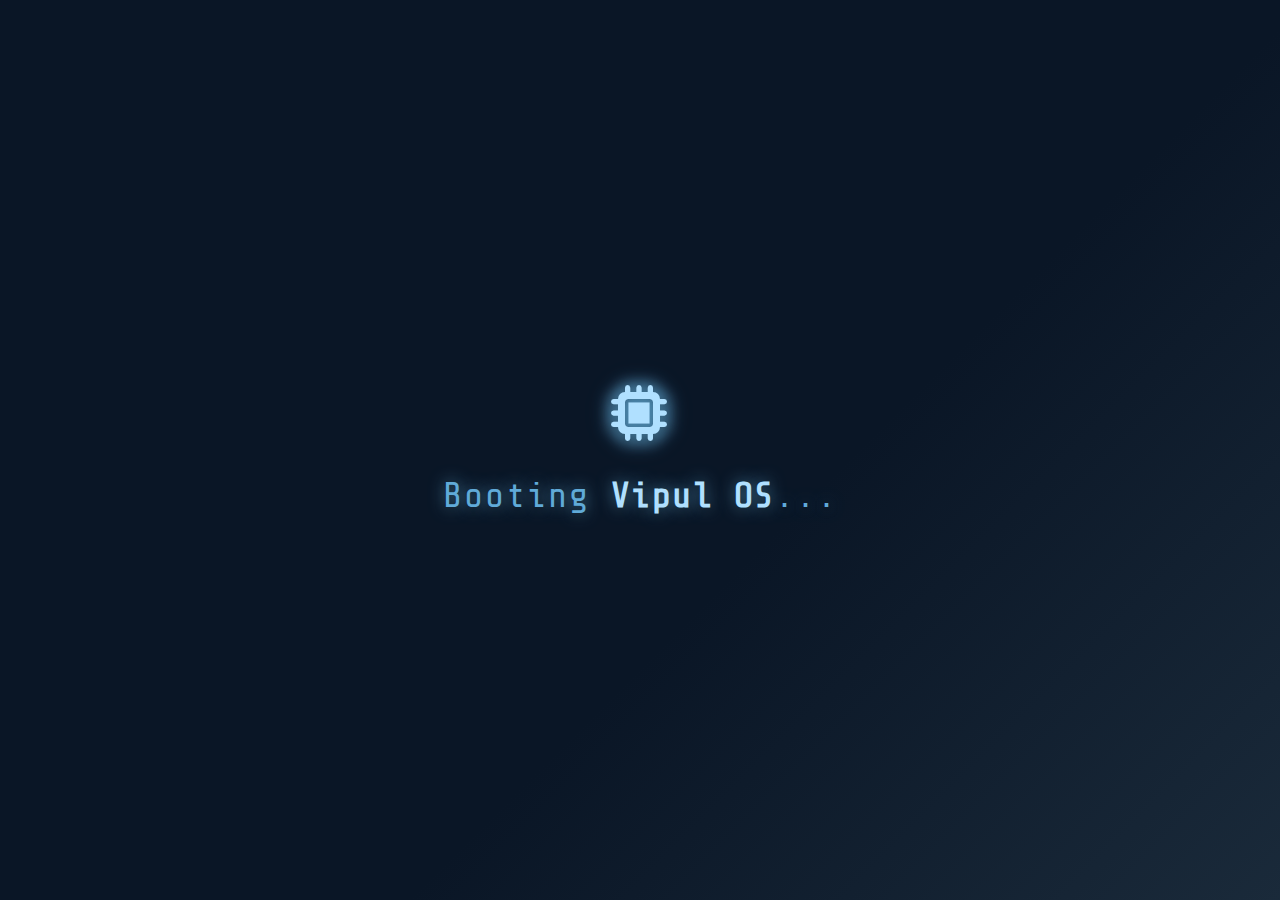
<file: vipul_portfolio/index.html>
<!DOCTYPE html>
<html lang="en">
    <head>
    <meta charset="UTF-8">
    <meta name="viewport" content="width=device-width, initial-scale=1.0">
    <title>Vipul OS – Portfolio of Vipul H. Harihar</title>
    <!-- Google Fonts & FontAwesome for icons -->
    <link href="https://fonts.googleapis.com/css2?family=Nunito:wght@400;700&family=Share+Tech+Mono&family=Poppins:wght@400;600;700&display=swap" rel="stylesheet">
    <link rel="stylesheet" href="https://cdnjs.cloudflare.com/ajax/libs/font-awesome/6.4.0/css/all.min.css">
    <!-- Main Stylesheet -->
    <link rel="stylesheet" href="css/styles.css">
    </head>
<body>
    <!-- Boot Sequence Overlay -->
    <div id="boot-sequence" class="boot-overlay">
        <div class="boot-content">
            <span class="boot-logo"><i class="fa-solid fa-microchip"></i></span>
            <span class="boot-text">Booting <span class="brand">Vipul OS</span><span class="boot-dots">...</span></span>
        </div>
    </div>

    <!-- Desktop Background (with parallax stars) -->
    <div id="desktop-bg">
        <canvas id="stars-canvas"></canvas>
        <!-- Unique star pixel that follows mouse -->
        <div id="star-pixel"></div>
    </div>

    <!-- Top Navbar (MacOS-style) -->
    <div id="top-navbar">
      <div id="navbar-left"><i class="fa-solid fa-laptop-code"></i> Vipul OS</div>
      <div id="navbar-right">
        <span id="navbar-user"></span>
        <span id="navbar-clock"></span>
        <span id="navbar-calendar" style="cursor:pointer;"><i class="fa-regular fa-calendar"></i></span>
        <div id="calendar-dropdown" style="display:none;"></div>
      </div>
    </div>
    <!-- User Name Modal -->
    <div id="user-modal" style="display:none;">
      <div id="user-modal-content">
        <h3>Welcome!</h3>
        <p>Please enter your name for a personalized experience:</p>
        <input id="user-name-input" type="text" placeholder="Your name" style="padding:8px 12px; border-radius:8px; border:1.5px solid #60AAD8; font-size:1.1rem;">
        <button id="user-name-submit" style="margin-left:10px; background:#60AAD8; color:#0a1626; border:none; border-radius:8px; padding:8px 18px; font-size:1.1rem; font-family:'Nunito',sans-serif; font-weight:700; cursor:pointer;">Enter</button>
                </div>
            </div>

    <!-- Dock (bottom navigation) -->
    <nav id="dock">
        <ul>
            <li data-window="about" title="About Me"><span class="icon-bubble"><i class="fa-solid fa-user"></i></span></li>
            <li data-window="projects" title="Projects"><span class="icon-bubble"><i class="fa-solid fa-diagram-project"></i></span></li>
            <li data-window="experience" title="Experience"><span class="icon-bubble"><i class="fa-solid fa-briefcase"></i></span></li>
            <li data-window="skills" title="Skills"><span class="icon-bubble"><i class="fa-solid fa-gears"></i></span></li>
            <li data-window="awards" title="Awards"><span class="icon-bubble"><i class="fa-solid fa-award"></i></span></li>
            <li data-window="contact" title="Contact"><span class="icon-bubble"><i class="fa-solid fa-terminal"></i></span></li>
            <li data-window="resume" title="Resume"><span class="icon-bubble"><i class="fa-solid fa-file-arrow-down"></i></span></li>
            <li data-window="easter" title="?" class="easter-egg"><span class="icon-bubble"><i class="fa-solid fa-ghost"></i></span></li>
        </ul>
        </nav>

    <!-- Draggable Windows (hidden by default, shown on dock click) -->
    <div id="windows-container">
        <!-- About Me Window -->
        <div class="window" id="window-about" data-window="about">
            <div class="window-header">
                <span class="window-title"><i class="fa-solid fa-user"></i> About Me</span>
                <div class="window-controls">
                    <button class="win-min" title="Minimize"></button>
                    <button class="win-max" title="Maximize"></button>
                    <button class="win-close" title="Close"></button>
                </div>
            </div>
            <div class="window-body">
                <!-- About content -->
                <h2>Vipul H Harihar</h2>
                <p>563 W 169th Street, Apt 3A &bull; New York, NY 10032<br>
                +1 (917) 214-5091 &bull; <a href="mailto:vhh2105@columbia.edu">vhh2105@columbia.edu</a><br>
                <a href="https://www.linkedin.com/in/vipulhharihar" target="_blank">LinkedIn</a> &bull; <a href="#" target="_blank">Portfolio</a>
                </p>
                <h3>Professional Summary</h3>
                <p>Software Engineer with 4+ years of experience designing and deploying infrastructure-grade platforms across finance, healthcare, and government sectors. Independently developed and implemented four mission-critical AI and automation products—Product A, B, C, and D—used daily at a $5B investment firm. Proficient in full-stack development, secure cloud deployments, distributed systems, and real-time LLM integrations. Columbia MSDS graduate, Forbes 30 Under 30 nominee, and driven systems thinker with a product-first mindset.</p>
                <h3>Education</h3>
                <ul>
                  <li><strong>Columbia University, New York, NY</strong><br>
                  Master of Science in Data Science, GPA: 3.6/4.0 — Dec 2022<br>
                  <em>Golden Graduate Marshal 2023 • PDL Fellow • Best Teaching Assistant Award 2022 & 2023</em><br>
                  <span style="font-size:0.95em;">Coursework: Applied Machine Learning, Deep Learning, Distributed Systems, Advanced DBMS, Advanced Algorithms</span></li>
                  <li><strong>DIT University, Dehradun, India</strong><br>
                  Bachelor of Technology in Computer Science & Engineering, GPA: 9.62/10.0 — May 2020<br>
                  <em>Specialization: Big Data Analytics • Gold Medalist • Academic Excellence Scholar (3 years)</em></li>
                </ul>
                        </div>
                    </div>
        <!-- Projects Window -->
        <div class="window" id="window-projects" data-window="projects">
            <div class="window-header">
                <span class="window-title"><i class="fa-solid fa-diagram-project"></i> Projects</span>
                <div class="window-controls">
                    <button class="win-min" title="Minimize"></button>
                    <button class="win-max" title="Maximize"></button>
                    <button class="win-close" title="Close"></button>
                </div>
            </div>
            <div class="window-body">
                <!-- Projects content -->
                <div>
                  <div class="project-card">
                    <iframe src="https://virslaan.github.io/Wind-Turbine-Blades-CUCP/" width="100%" height="220px" frameborder="0" allowfullscreen style="border-radius:10px; margin-bottom:10px;"></iframe>
                    <h4 class="project-title">Wind Turbine Blade Repurposing</h4>
                    <div style="font-size:0.98rem; color:#b0e0ff; margin-bottom:4px;">AI-powered carbon emission prediction for wind turbine blade repurposing.</div>
                    <div style="font-size:0.93rem; color:#b0e0ff;">(Python, Flask, ML, Cloud)</div>
                  </div>
                  <div class="project-card">
                    <iframe src="https://virslaan.github.io/VeeMusic/" width="100%" height="180px" frameborder="0" allowfullscreen style="border-radius:10px; margin-bottom:10px;"></iframe>
                    <h4 class="project-title">VeeMusic</h4>
                    <div style="font-size:0.98rem; color:#b0e0ff; margin-bottom:4px;">Next-gen music streaming with real-time recommendations.</div>
                    <div style="font-size:0.93rem; color:#b0e0ff;">(React, Node.js, AI)</div>
                  </div>
                  <div class="project-card">
                    <iframe src="https://virslaan.github.io/POC_DJ_Software/" width="100%" height="220px" frameborder="0" allowfullscreen style="border-radius:10px; margin-bottom:10px;"></iframe>
                    <h4 class="project-title">DJ Software POC</h4>
                    <div style="font-size:0.98rem; color:#b0e0ff; margin-bottom:4px;">DJ software with live audio analysis and mixing.</div>
                    <div style="font-size:0.93rem; color:#b0e0ff;">(JavaScript, Web Audio API)</div>
                        </div>
                  <div class="project-card">
                    <iframe src="https://virslaan.github.io/medicalPassportversion2/" width="100%" height="220px" frameborder="0" allowfullscreen style="border-radius:10px; margin-bottom:10px;"></iframe>
                    <h4 class="project-title">Medical Passport</h4>
                    <div style="font-size:0.98rem; color:#b0e0ff; margin-bottom:4px;">Encrypted medical passport for cardiac patients.</div>
                    <div style="font-size:0.93rem; color:#b0e0ff;">(React, Encryption, Healthcare)</div>
                        </div>
                  <div class="project-card">
                    <iframe src="https://virslaan.github.io/TechHub---By-Vipul-Rules/" width="100%" height="220px" frameborder="0" allowfullscreen style="border-radius:10px; margin-bottom:10px;"></iframe>
                    <h4 class="project-title">TechHub</h4>
                    <div style="font-size:0.98rem; color:#b0e0ff; margin-bottom:4px;">Resource aggregator for developers.</div>
                    <div style="font-size:0.93rem; color:#b0e0ff;">(Full Stack, Cloud, APIs)</div>
                    </div>
                </div>
            </div>
        </div>
        <!-- Experience Window -->
        <div class="window" id="window-experience" data-window="experience">
            <div class="window-header">
                <span class="window-title"><i class="fa-solid fa-briefcase"></i> Experience</span>
                <div class="window-controls">
                    <button class="win-min" title="Minimize"></button>
                    <button class="win-max" title="Maximize"></button>
                    <button class="win-close" title="Close"></button>
                </div>
            </div>
            <div class="window-body">
                <!-- Experience content -->
                <div class="exp-entry">
                  <h3>GenTrust, New York, NY</h3>
                  <strong>Chief AI Architect and Lead Software Engineer</strong> — Aug 2022 – Present
                  <ul>
                    <li>Designed and launched four core AI-powered systems (Product A–D), transforming portfolio oversight, CRM workflows, research automation, and document intelligence</li>
                    <li>Built 25+ data pipelines supporting compliance, trading, and tax workflows, saving over $2M</li>
                    <li>Architected secure full-stack systems with real-time LLM integrations and cloud-first deployment strategy</li>
                  </ul>
                        </div>
                <div class="exp-entry">
                  <h3>NYC Department of Design and Construction (NYC-DDC), New York, NY</h3>
                  <strong>Infrastructure Fellow – Wind Energy Capstone</strong> — Sep 2022 – Dec 2022
                  <ul>
                    <li>Modeled carbon impact of repurposing 70K+ wind turbine blades in NY State</li>
                    <li>Delivered a scalable sustainability planning tool, deployed via cloud platform and now in DDC use</li>
                  </ul>
                        </div>
                <div class="exp-entry">
                  <h3>NewYork-Presbyterian – Columbia Medical Center, New York, NY</h3>
                  <strong>Research Assistant & Engineer</strong> — May 2022 – Dec 2022
                  <ul>
                    <li>Developed encrypted medical passport app for pediatric cardiac patients with offline-first capability</li>
                    <li>Mentored junior devs in secure clinical tool development for internal hospital use</li>
                  </ul>
                        </div>
                <div class="exp-entry">
                  <h3>IBM, Bangalore, India</h3>
                  <strong>Full Stack Application Developer</strong> — Feb 2020 – Aug 2021
                  <ul>
                    <li>Modernized financial infrastructure by migrating core Java modules to RedHat-based microservices</li>
                    <li>Cut hosting costs by 33% and streamlined CI/CD processes for global production releases</li>
                  </ul>
                    </div>
                <div class="exp-entry">
                  <h3>Indian Road Safety Campaign (Govt. of India), Dehradun, India</h3>
                  <strong>Software Engineering Intern</strong> — Jul 2020 – Dec 2020
                  <ul>
                    <li>Built a full-stack accident risk mapping tool using Angular and Spring, reducing hazards across 17+ zones</li>
                  </ul>
                </div>
            </div>
                        </div>
        <!-- Skills Window -->
        <div class="window" id="window-skills" data-window="skills">
            <div class="window-header">
                <span class="window-title"><span class="icon-bubble"><i class="fa-solid fa-gears"></i></span> Skills</span>
                <div class="window-controls">
                    <button class="win-min" title="Minimize"></button>
                    <button class="win-max" title="Maximize"></button>
                    <button class="win-close" title="Close"></button>
                        </div>
                    </div>
            <div class="window-body">
                <!-- Animated Skills Ring -->
                <div class="skills-ring">
                  <div class="skills-center"><i class="fa-solid fa-robot"></i></div>
                  <div class="skill-orbit">
                    <div class="skill-icon" style="--i:0;"><i class="fa-brands fa-python"></i><span class="skill-label">Python</span></div>
                    <div class="skill-icon" style="--i:1;"><i class="fa-brands fa-js"></i><span class="skill-label">JavaScript</span></div>
                    <div class="skill-icon" style="--i:2;"><i class="fa-brands fa-java"></i><span class="skill-label">Java</span></div>
                    <div class="skill-icon" style="--i:3;"><i class="fa-brands fa-aws"></i><span class="skill-label">AWS</span></div>
                    <div class="skill-icon" style="--i:4;"><i class="fa-brands fa-react"></i><span class="skill-label">React</span></div>
                    <div class="skill-icon" style="--i:5;"><i class="fa-solid fa-database"></i><span class="skill-label">SQL/DB</span></div>
                    <div class="skill-icon" style="--i:6;"><i class="fa-solid fa-brain"></i><span class="skill-label">AI/ML</span></div>
                    <div class="skill-icon" style="--i:7;"><i class="fa-brands fa-git-alt"></i><span class="skill-label">Git</span></div>
                    <div class="skill-icon" style="--i:8;"><i class="fa-solid fa-cloud"></i><span class="skill-label">Cloud</span></div>
                    <div class="skill-icon" style="--i:9;"><i class="fa-solid fa-shield-halved"></i><span class="skill-label">Security</span></div>
                        </div>
                    </div>
                <div style="text-align:center; color:#b0e0ff; font-size:1.08rem; margin-top:12px;">Hover a skill to see its name!</div>
                        </div>
                    </div>
        <!-- Awards Window -->
        <div class="window" id="window-awards" data-window="awards">
            <div class="window-header">
                <span class="window-title"><i class="fa-solid fa-award"></i> Certifications & Awards</span>
                <div class="window-controls">
                    <button class="win-min" title="Minimize"></button>
                    <button class="win-max" title="Maximize"></button>
                    <button class="win-close" title="Close"></button>
                </div>
            </div>
            <div class="window-body">
                <!-- Certifications & Awards content -->
                <ul>
                  <li>Columbia University PDL Fellow</li>
                  <li>IBM Certified Python & Cognos Developer</li>
                  <li>Google Data Analytics Professional Certificate – Jul 2022</li>
                  <li>Microsoft Certified: Azure Fundamentals – May 2021</li>
                  <li>IBM Data Science & Big Data Tracks (20+ badges): Python, Spark, Kafka, Hadoop, Visualization, etc.</li>
                  <li>IBM Mastery Awards: AI Analyst, Predictive & Business Intelligence</li>
                  <li>Full Badge Portfolio (Credly)</li>
                </ul>
                        </div>
                    </div>
        <!-- Contact Window -->
        <div class="window" id="window-contact" data-window="contact">
            <div class="window-header">
                <span class="window-title"><i class="fa-solid fa-terminal"></i> Contact</span>
                <div class="window-controls">
                    <button class="win-min" title="Minimize"></button>
                    <button class="win-max" title="Maximize"></button>
                    <button class="win-close" title="Close"></button>
                </div>
            </div>
            <div class="window-body">
                <!-- AI avatar for terminal -->
                <div style="display:flex; align-items:flex-start; gap:12px;">
                  <div id="ai-avatar"></div>
                  <div style="flex:1;">
                    <div id="contact-terminal" style="margin-bottom:18px;"></div>
                    <form id="terminal-form" style="margin-bottom:24px; text-align:center;">
                      <input id="terminal-input" type="text" autocomplete="off" placeholder="Type a command (help, about, skills...)" style="width:80%; max-width:340px; background:#181f2a; color:#b0e0ff; border:1.5px solid #60AAD8; border-radius:8px; padding:8px 12px; font-size:1.08rem; font-family:'Share Tech Mono',monospace; outline:none;">
                    </form>
                            </div>
                        </div>
                <!-- Contact content -->
                <div style="display: flex; flex-wrap: wrap; gap: 24px; justify-content: center; align-items: stretch;">
                  <div style="flex:1 1 180px; min-width:180px; max-width:220px; background:rgba(255,255,255,0.07); border-radius:14px; padding:18px; margin-bottom:12px; text-align:center;">
                    <div style="font-size:2rem; color:#60AAD8;"><i class="fas fa-map-marked-alt"></i></div>
                    <h4 style="margin:10px 0 6px 0; font-size:1.1rem; letter-spacing:1px;">Currently based in:</h4>
                    <hr style="width:40px; border:1px solid #60AAD8; margin:8px auto;">
                    <div style="font-size:0.98rem; color:#b0e0ff;">Manhattan, New York, United States</div>
                    </div>
                  <div style="flex:1 1 180px; min-width:180px; max-width:220px; background:rgba(255,255,255,0.07); border-radius:14px; padding:18px; margin-bottom:12px; text-align:center;">
                    <div style="font-size:2rem; color:#60AAD8;"><i class="fas fa-envelope"></i></div>
                    <h4 style="margin:10px 0 6px 0; font-size:1.1rem; letter-spacing:1px;">Email</h4>
                    <hr style="width:40px; border:1px solid #60AAD8; margin:8px auto;">
                    <div style="font-size:0.98rem;"><a href="mailto:vhh2105@columbia.edu" style="color:#b0e0ff; text-decoration:underline;">vhh2105@columbia.edu</a></div>
                            </div>
                  <div style="flex:1 1 180px; min-width:180px; max-width:220px; background:rgba(255,255,255,0.07); border-radius:14px; padding:18px; margin-bottom:12px; text-align:center;">
                    <div style="font-size:2rem; color:#60AAD8;"><i class="fas fa-mobile-alt"></i></div>
                    <h4 style="margin:10px 0 6px 0; font-size:1.1rem; letter-spacing:1px;">Contact</h4>
                    <hr style="width:40px; border:1px solid #60AAD8; margin:8px auto;">
                    <div style="font-size:0.98rem; color:#b0e0ff;">Vipul for new opportunities and business ventures</div>
                        </div>
                    </div>
                <div style="text-align:center; margin-top:18px;">
                  <a href="https://www.linkedin.com/in/vipulhharihar" target="_blank" style="display:inline-block; margin:0 10px; color:#60AAD8; font-size:2rem;"><i class="fab fa-linkedin"></i></a>
                  <a href="https://github.com/virslaan" target="_blank" style="display:inline-block; margin:0 10px; color:#60AAD8; font-size:2rem;"><i class="fab fa-github"></i></a>
                            </div>
                        </div>
                    </div>
        <!-- Resume Window -->
        <div class="window" id="window-resume" data-window="resume">
            <div class="window-header">
                <span class="window-title"><i class="fa-solid fa-file-arrow-down"></i> Resume</span>
                <div class="window-controls">
                    <button class="win-min" title="Minimize"></button>
                    <button class="win-max" title="Maximize"></button>
                    <button class="win-close" title="Close"></button>
                </div>
            </div>
            <div class="window-body">
                <!-- Resume content -->
                <div style="text-align:center; margin-bottom:18px;">
                  <button id="download-resume-btn" style="background:#60AAD8; color:#0a1626; border:none; border-radius:8px; padding:10px 24px; font-size:1.1rem; font-family:'Nunito',sans-serif; font-weight:700; cursor:pointer; box-shadow:0 2px 8px #60aad822; transition:background 0.2s;">Download Resume (PDF)</button>
                </div>
                <div style="text-align:center; margin-bottom:10px; color:#b0e0ff; font-size:0.98rem;">Or preview below:</div>
                <iframe id="resume-pdf" src="Vipul_Harihar_Resume_2025.pdf" width="100%" height="500px" style="border-radius:12px; border:1.5px solid #60AAD8; box-shadow:0 2px 16px #60aad822;"></iframe>
                <script>
                  document.getElementById('download-resume-btn').onclick = function() {
                    const link = document.createElement('a');
                    link.href = 'Vipul_Harihar_Resume_2025.pdf';
                    link.download = 'Vipul_Harihar_Resume_2025.pdf';
                    document.body.appendChild(link);
                    link.click();
                    document.body.removeChild(link);
                  };
                </script>
            </div>
        </div>
        <!-- Easter Egg Window (hidden by default) -->
        <div class="window" id="window-easter" data-window="easter">
            <div class="window-header">
                <span class="window-title"><i class="fa-solid fa-ghost"></i> Credits</span>
                <div class="window-controls">
                    <button class="win-min" title="Minimize"></button>
                    <button class="win-max" title="Maximize"></button>
                    <button class="win-close" title="Close"></button>
                </div>
            </div>
            <div class="window-body" style="text-align:center; font-size:1.15rem;">
                <!-- Fun personal message goes here -->
                <div style="font-size:2.2rem; margin-bottom:10px;">👨‍💻✨🚀</div>
                <strong>Vipul H Harihar</strong> crafted this portfolio OS with 💡, ☕, and a dash of AI magic.<br><br>
                <span style="font-size:1.3rem;">Thank you for visiting! 🙏<br>Keep innovating, keep dreaming. 🌌</span>
                <div style="margin-top:18px; color:#b0e0ff; font-size:1rem;">(P.S. – Try finding all the hidden features! 🕵️‍♂️)</div>
            </div>
        </div>
    </div>
       
    <!-- Main JS -->
    <script src="js/main.js"></script>
    </body>
</html>
</file>
<file: vipul_portfolio/css/styles.css>
/* =====================
   Vipul OS Portfolio Styles
   ===================== */

:root {
    --bg-main: #0a1626;
    --bg-glass: rgba(40, 50, 80, 0.78);
    --highlight: #60AAD8;
    --highlight2: #b0e0ff;
    --highlight3: #ffb347;
    --highlight4: #e573ff;
    --highlight5: #ff6f91;
    --text-main: #f7faff;
    --text-dim: #b0b8c1;
    --window-shadow: 0 8px 32px 0 rgba(31,38,135,0.37);
    --glass-blur: blur(18px);
    --dock-glass: rgba(40, 50, 80, 0.92);
    --dock-border: rgba(96,170,216,0.25);
    --window-radius: 22px;
    --window-header: rgba(30,40,60,0.97);
    --window-header-height: 44px;
    --mobile-break: 700px;
}

body {
    margin: 0;
    padding: 0;
    font-family: 'Poppins', 'Nunito', 'Share Tech Mono', monospace, sans-serif;
    background: linear-gradient(135deg, #1a2a6c 0%, #b21f1f 50%, #fdbb2d 100%);
    background-attachment: fixed;
    color: var(--text-main);
    overflow: hidden;
    min-height: 100vh;
}

h1, h2, h3, h4, h5, h6, .window-title, #top-navbar, #navbar-user, #navbar-clock, #navbar-calendar, #user-modal-content {
    font-family: 'Poppins', 'Nunito', 'Share Tech Mono', monospace, sans-serif;
}

/* Boot Sequence Overlay */
.boot-overlay {
    position: fixed;
    z-index: 9999;
    inset: 0;
    background: linear-gradient(135deg, #0a1626 60%, #1a2a3a 100%);
    display: flex;
    align-items: center;
    justify-content: center;
    transition: opacity 1s;
}
.boot-content {
    text-align: center;
    font-size: 2.2rem;
    color: var(--highlight);
    letter-spacing: 2px;
    font-family: 'Share Tech Mono', monospace;
    text-shadow: 0 0 16px #60aad8cc, 0 2px 8px #000a;
    animation: boot-flicker 2.5s linear;
}
.boot-logo {
    font-size: 3.5rem;
    display: block;
    margin-bottom: 0.5em;
    color: var(--highlight2);
    filter: drop-shadow(0 0 8px #60aad8cc);
}
.boot-dots {
    animation: boot-dots 1.2s infinite steps(3);
}
@keyframes boot-dots {
    0% { opacity: 0; }
    33% { opacity: 1; }
    66% { opacity: 0.5; }
    100% { opacity: 0; }
}
@keyframes boot-flicker {
    0%, 100% { opacity: 1; }
    10% { opacity: 0.7; }
    20% { opacity: 1; }
    30% { opacity: 0.8; }
    40% { opacity: 1; }
    50% { opacity: 0.6; }
    60% { opacity: 1; }
    70% { opacity: 0.9; }
    80% { opacity: 1; }
    90% { opacity: 0.7; }
}

/* Lively animated background */
#desktop-bg {
    position: fixed;
    inset: 0;
    z-index: 0;
    background: radial-gradient(ellipse at 60% 40%, #3a2a6c 0%, #60aad8 40%, #e573ff 100%);
    overflow: hidden;
    animation: nebula-move 18s ease-in-out infinite alternate;
}
@keyframes nebula-move {
    0% { background-position: 60% 40%; filter: hue-rotate(0deg) brightness(1.05); }
    50% { background-position: 40% 60%; filter: hue-rotate(30deg) brightness(1.12); }
    100% { background-position: 70% 30%; filter: hue-rotate(-20deg) brightness(1.01); }
}
#stars-canvas {
    width: 100vw;
    height: 100vh;
    display: block;
    position: absolute;
    top: 0; left: 0;
    pointer-events: none;
}

/* Dock Styles */
#dock {
    position: fixed;
    left: 50%;
    bottom: 24px;
    transform: translateX(-50%);
    z-index: 100;
    background: var(--dock-glass);
    border-radius: 32px;
    box-shadow: 0 8px 32px 0 #e573ff44;
    border: 2px solid var(--highlight4);
    padding: 0 18px;
    min-width: 320px;
    max-width: 90vw;
    display: flex;
    align-items: center;
    user-select: none;
    backdrop-filter: var(--glass-blur);
}
#dock ul {
    display: flex;
    gap: 18px;
    margin: 0;
    padding: 0;
    list-style: none;
}
#dock li {
    font-size: 1.7rem;
    color: var(--highlight);
    background: none;
    border: none;
    outline: none;
    cursor: pointer;
    transition: transform 0.18s cubic-bezier(.4,2,.6,1), box-shadow 0.18s;
    border-radius: 50%;
    padding: 0;
    position: relative;
    box-shadow: 0 2px 8px 0 #60aad822;
    animation: dock-float 3.2s ease-in-out infinite alternate;
}
#dock li .icon-bubble {
    display: flex;
    align-items: center;
    justify-content: center;
    width: 44px;
    height: 44px;
    border-radius: 50%;
    background: linear-gradient(135deg, #60AAD8 0%, #e573ff 100%);
    box-shadow: 0 2px 12px #e573ff44, 0 0 0 2px #fff2;
    color: #fff;
    font-size: 1.6rem;
    transition: background 0.2s, box-shadow 0.2s, transform 0.2s;
    margin: 0 2px;
}
@keyframes dock-float {
    0% { transform: translateY(0) scale(1); }
    50% { transform: translateY(-4px) scale(1.07); }
    100% { transform: translateY(0) scale(1); }
}
#dock li:hover, #dock li.active {
    background: rgba(96,170,216,0.12);
    transform: translateY(-8px) scale(1.18);
    box-shadow: 0 8px 24px 0 #60aad855;
}
#dock li:hover .icon-bubble, #dock li.active .icon-bubble {
    background: linear-gradient(135deg, #ffb347 0%, #60AAD8 100%);
    box-shadow: 0 0 24px 8px #ffb34788, 0 8px 24px 0 #60aad855;
    transform: scale(1.13);
}
#dock li.easter-egg {
    opacity: 0.5;
    transition: opacity 0.3s;
}
#dock li.easter-egg:hover {
    opacity: 1;
}
#dock li.active, #dock li:active {
    background: none;
    box-shadow: 0 0 16px 4px #60AAD8, 0 8px 24px 0 #60aad855;
    animation: dock-bounce 0.5s cubic-bezier(.4,2,.6,1);
}
@keyframes dock-bounce {
    0% { transform: translateY(0) scale(1); }
    30% { transform: translateY(-12px) scale(1.18); }
    60% { transform: translateY(2px) scale(0.98); }
    100% { transform: translateY(0) scale(1); }
}

/* Draggable Windows */
#windows-container {
    position: absolute;
    inset: 0;
    z-index: 10;
    pointer-events: none;
}
.window {
    position: absolute;
    top: 12vh;
    left: 10vw;
    min-width: 320px;
    max-width: 90vw;
    min-height: 220px;
    max-height: 80vh;
    background: var(--bg-glass);
    border-radius: var(--window-radius);
    box-shadow: var(--window-shadow);
    border: 2px solid var(--highlight3);
    overflow: hidden;
    display: none;
    flex-direction: column;
    pointer-events: auto;
    animation: window-pop 0.5s cubic-bezier(.4,2,.6,1);
    backdrop-filter: var(--glass-blur);
}
@keyframes window-pop {
    0% { transform: scale(0.8) translateY(40px); opacity: 0; }
    100% { transform: scale(1) translateY(0); opacity: 1; }
}
.window-header {
    height: var(--window-header-height);
    background: var(--window-header);
    display: flex;
    align-items: center;
    justify-content: space-between;
    padding: 0 16px;
    cursor: grab;
    user-select: none;
    border-bottom: 2px solid var(--highlight4);
}
.window-title {
    font-size: 1.1rem;
    color: var(--highlight);
    font-family: 'Share Tech Mono', monospace;
    letter-spacing: 1px;
}
.window-title i, .window-title .icon-bubble {
    vertical-align: middle;
}
.window-title .icon-bubble {
    margin-right: 6px;
    font-size: 1.2rem;
}
.window-controls {
    display: flex;
    gap: 6px;
}
.window-controls button {
    width: 14px;
    height: 14px;
    border-radius: 50%;
    border: none;
    margin-left: 2px;
    background: #b0e0ff;
    box-shadow: 0 1px 4px #60aad822;
    cursor: pointer;
    transition: background 0.2s;
    padding: 0;
}
.window-controls .win-close { background: #ff5f56; }
.window-controls .win-min { background: #ffbd2e; }
.window-controls .win-max { background: #27c93f; }
.window-controls button:hover { filter: brightness(1.2); }
.window-body {
    padding: 24px 20px 20px 20px;
    color: var(--text-main);
    font-size: 1.08rem;
    overflow-y: auto;
    max-height: calc(80vh - var(--window-header-height));
}

/* Project Cards Micro-Interactions */
.project-card {
    transition: transform 0.25s cubic-bezier(.4,2,.6,1), box-shadow 0.25s;
    box-shadow: 0 2px 16px #60aad822;
    background: rgba(255,255,255,0.08);
    border-radius: 16px;
    padding: 16px;
    margin-bottom: 12px;
    display: flex;
    flex-direction: column;
    align-items: center;
    min-width: 320px;
    max-width: 420px;
    flex: 1 1 340px;
}
.project-card:hover {
    transform: translateY(-8px) scale(1.035);
    box-shadow: 0 8px 32px 0 #60aad855, 0 2px 16px #60aad822;
    background: rgba(96,170,216,0.13);
}
.project-title {
    margin: 0 0 6px 0;
    color: #60AAD8;
    transition: text-shadow 0.25s;
}
.project-card:hover .project-title {
    text-shadow: 0 0 8px #60AAD8, 0 2px 8px #b0e0ff;
}

/* Responsive grid for project cards */
#window-projects .window-body > div {
    display: flex;
    flex-wrap: wrap;
    gap: 28px;
    justify-content: center;
}

/* Responsive Layout */
@media (max-width: 900px) {
    .window {
        min-width: 90vw;
        left: 5vw !important;
        top: 8vh !important;
    }
    #dock {
        min-width: 220px;
        padding: 0 8px;
    }
    .project-card {
        min-width: 98vw;
        max-width: 98vw;
    }
}
@media (max-width: 600px) {
    .window {
        min-width: 98vw;
        left: 1vw !important;
        top: 4vh !important;
        max-height: 90vh;
    }
    #dock {
        bottom: 8px;
        border-radius: 18px;
    }
}

/* Utility Classes */
.brand {
    color: var(--highlight2);
    font-weight: bold;
    letter-spacing: 1.5px;
}

/* Add more styles for window content, stats, animations, etc. as you expand! */
/* Unique Star Pixel that follows mouse */
#star-pixel {
    position: fixed;
    z-index: 20;
    width: 18px;
    height: 18px;
    border-radius: 50%;
    background: radial-gradient(circle at 60% 40%, #fff 60%, #60AAD8 100%);
    box-shadow: 0 0 24px 8px #60AAD8, 0 0 4px 2px #fff, 0 0 0 2px #1a2a3a;
    pointer-events: none;
    transition: transform 0.13s cubic-bezier(.4,2,.6,1);
    opacity: 0.95;
    filter: blur(0.2px);
    animation: star-pulse 1.8s infinite cubic-bezier(.4,2,.6,1);
}
@keyframes star-pulse {
    0%, 100% { filter: blur(0.2px) brightness(1); }
    50% { filter: blur(1.2px) brightness(1.18); }
}

/* AI Avatar for Terminal */
#ai-avatar {
    width: 38px;
    height: 38px;
    border-radius: 50%;
    background: radial-gradient(circle at 60% 40%, #60AAD8 60%, #fff 100%);
    box-shadow: 0 0 24px 8px #60AAD8, 0 0 8px 2px #fff, 0 0 0 2px #1a2a3a;
    margin-top: 6px;
    animation: ai-avatar-glow 2.2s infinite alternate cubic-bezier(.4,2,.6,1);
    display: flex;
    align-items: center;
    justify-content: center;
}
@keyframes ai-avatar-glow {
    0% { box-shadow: 0 0 24px 8px #60AAD8, 0 0 8px 2px #fff, 0 0 0 2px #1a2a3a; }
    100% { box-shadow: 0 0 36px 16px #60AAD8, 0 0 16px 4px #fff, 0 0 0 2px #1a2a3a; }
}

/* Terminal in Contact Window (AI-inspired) */
#contact-terminal {
    background: #181f2a;
    color: #b0e0ff;
    font-family: 'Poppins', 'Share Tech Mono', monospace, sans-serif;
    border-radius: 14px;
    border: 1.5px solid #60AAD8;
    padding: 22px 18px 14px 18px;
    min-height: 120px;
    max-height: 220px;
    overflow-y: auto;
    font-size: 1.08rem;
    margin-bottom: 8px;
    box-shadow: 0 2px 16px #60aad822;
    text-align: left;
    transition: box-shadow 0.2s, background 0.3s;
    position: relative;
}
#contact-terminal .terminal-line {
    margin: 0 0 2px 0;
    white-space: pre-wrap;
    line-height: 1.5;
    opacity: 0;
    transform: translateY(16px);
    animation: terminal-fadein 0.7s cubic-bezier(.4,2,.6,1) forwards;
}
@keyframes terminal-fadein {
    to {
        opacity: 1;
        transform: translateY(0);
    }
}
#contact-terminal .terminal-prompt {
    color: #60AAD8;
    font-family: 'Share Tech Mono', monospace;
    font-weight: bold;
    margin-right: 4px;
}
#terminal-input {
    font-family: 'Poppins', 'Share Tech Mono', monospace, sans-serif;
    background: #181f2a;
    color: #b0e0ff;
    border: 1.5px solid #60AAD8;
    border-radius: 8px;
    padding: 10px 14px;
    font-size: 1.13rem;
    outline: none;
    margin-top: 4px;
    margin-bottom: 2px;
    box-shadow: 0 1px 4px #60aad822;
    transition: border 0.2s, box-shadow 0.2s, background 0.3s;
}
#terminal-input:focus {
    border: 1.5px solid #b0e0ff;
    box-shadow: 0 2px 8px #60aad855;
    background: #232b3a;
}

/* Top Navbar (MacOS-style) */
#top-navbar {
    position: fixed;
    top: 0; left: 0; right: 0;
    z-index: 1000;
    height: 44px;
    background: rgba(20,30,40,0.85);
    backdrop-filter: blur(12px);
    box-shadow: 0 2px 16px #60aad822;
    display: flex;
    align-items: center;
    justify-content: space-between;
    padding: 0 28px;
    font-family: 'Share Tech Mono', monospace;
    font-size: 1.13rem;
    color: #eaf6fb;
    border-bottom: 1.5px solid #60AAD8;
}
#navbar-left {
    display: flex;
    align-items: center;
    gap: 10px;
    font-weight: 700;
    color: #60AAD8;
    letter-spacing: 1.2px;
}
#navbar-left i {
    font-size: 1.3rem;
    margin-right: 6px;
}
#navbar-right {
    display: flex;
    align-items: center;
    gap: 18px;
}
#navbar-user {
    color: #b0e0ff;
    font-weight: 600;
    margin-right: 8px;
}
#navbar-clock {
    font-family: 'Share Tech Mono', monospace;
    font-size: 1.08rem;
    color: #eaf6fb;
    letter-spacing: 1px;
    margin-right: 8px;
}
#navbar-calendar {
    color: #60AAD8;
    font-size: 1.18rem;
    position: relative;
    margin-right: 2px;
}
#calendar-dropdown {
    position: absolute;
    top: 38px;
    right: 0;
    background: rgba(20,30,40,0.98);
    color: #b0e0ff;
    border-radius: 10px;
    border: 1.5px solid #60AAD8;
    box-shadow: 0 2px 12px #60aad822;
    padding: 12px 18px;
    font-size: 1.08rem;
    min-width: 160px;
    text-align: center;
    z-index: 1001;
    display: none;
}

/* User Name Modal */
#user-modal {
    position: fixed;
    z-index: 2000;
    inset: 0;
    background: rgba(10,22,38,0.75);
    display: flex;
    align-items: center;
    justify-content: center;
    transition: opacity 0.3s;
}
#user-modal-content {
    background: rgba(30,40,60,0.92);
    border-radius: 18px;
    box-shadow: 0 8px 32px 0 #60aad855;
    padding: 38px 32px 28px 32px;
    text-align: center;
    color: #eaf6fb;
    border: 1.5px solid #60AAD8;
    min-width: 320px;
    max-width: 90vw;
}
#user-modal-content h3 {
    color: #60AAD8;
    margin-bottom: 10px;
}
#user-modal-content input {
    margin-bottom: 10px;
}
#user-modal-content button {
    margin-top: 10px;
}
@media (max-width: 600px) {
    #top-navbar {
        font-size: 0.98rem;
        padding: 0 8px;
    }
    #user-modal-content {
        min-width: 90vw;
        padding: 24px 8px 18px 8px;
    }
} 

/* Skills Ring */
.skills-ring {
    position: relative;
    width: 320px;
    height: 320px;
    margin: 0 auto 24px auto;
    display: flex;
    align-items: center;
    justify-content: center;
}
.skills-center {
    position: absolute;
    left: 50%;
    top: 50%;
    transform: translate(-50%, -50%);
    width: 80px;
    height: 80px;
    border-radius: 50%;
    background: linear-gradient(135deg, #60AAD8 0%, #e573ff 100%);
    box-shadow: 0 0 24px 8px #60AAD8, 0 0 8px 2px #fff, 0 0 0 2px #1a2a3a;
    display: flex;
    align-items: center;
    justify-content: center;
    color: #fff;
    font-size: 2.2rem;
    font-weight: 700;
    letter-spacing: 1px;
    z-index: 2;
}
.skill-orbit {
    position: absolute;
    left: 50%;
    top: 50%;
    transform: translate(-50%, -50%);
    width: 240px;
    height: 240px;
    pointer-events: none;
}
.skill-icon {
    position: absolute;
    width: 54px;
    height: 54px;
    border-radius: 50%;
    background: linear-gradient(135deg, #ffb347 0%, #e573ff 100%);
    box-shadow: 0 2px 12px #e573ff44, 0 0 0 2px #fff2;
    display: flex;
    align-items: center;
    justify-content: center;
    color: #fff;
    font-size: 2rem;
    transition: transform 0.3s, box-shadow 0.3s, background 0.3s;
    cursor: pointer;
    pointer-events: auto;
}
.skill-icon:hover {
    background: linear-gradient(135deg, #60AAD8 0%, #ff6f91 100%);
    box-shadow: 0 0 24px 8px #60AAD8, 0 8px 24px 0 #ff6f91aa;
    transform: scale(1.18);
    z-index: 3;
}
.skill-icon .skill-label {
    display: none;
    position: absolute;
    bottom: -32px;
    left: 50%;
    transform: translateX(-50%);
    background: #232b3a;
    color: #fff;
    padding: 4px 12px;
    border-radius: 8px;
    font-size: 0.98rem;
    white-space: nowrap;
    box-shadow: 0 2px 8px #60aad822;
    pointer-events: none;
}
.skill-icon:hover .skill-label {
    display: block;
}
@media (max-width: 600px) {
    .skills-ring {
        width: 98vw;
        height: 98vw;
        min-width: 220px;
        min-height: 220px;
        max-width: 320px;
        max-height: 320px;
    }
    .skills-center {
        width: 54px;
        height: 54px;
        font-size: 1.3rem;
    }
    .skill-orbit {
        width: 160px;
        height: 160px;
    }
    .skill-icon {
        width: 38px;
        height: 38px;
        font-size: 1.1rem;
    }
}
</file>
